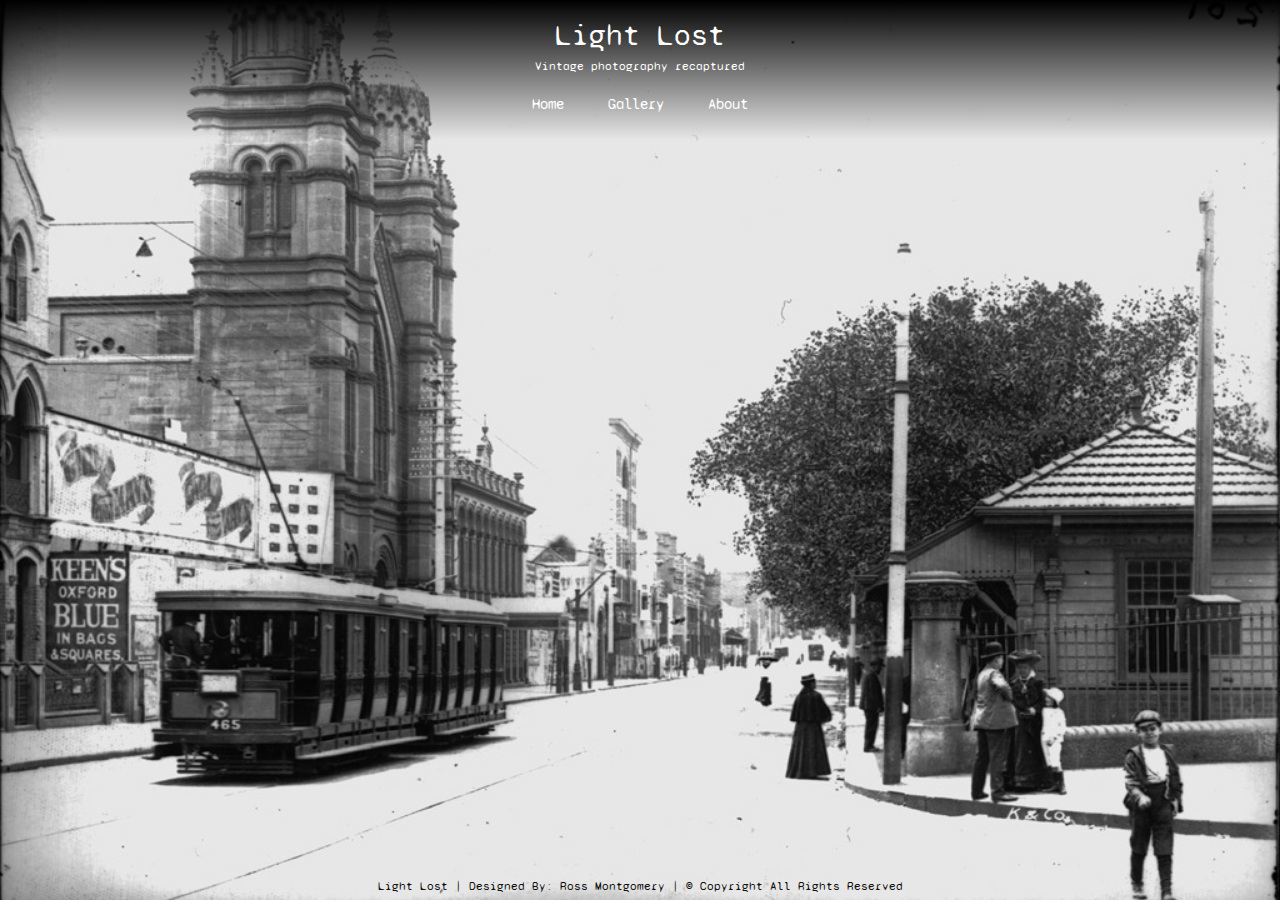
<file: index.html>
<!DOCTYPE html>
<html>
  <head>
    <meta charset="utf-8">
    <title>Light Lost</title>
    <meta name="viewport" content="width=device-width, initial-scale=1.0">
    <meta name="description" content="description">
    <meta name="robots" content="index,follow">
    <link rel="stylesheet" href="css/style.css">
    <link rel="icon" href="content/images/logo.png">
    <style> @import url('https://fonts.googleapis.com/css2?family=Syne+Mono&display=swap'); </style>
  </head>

  <body id="home-index">
    <header>
      <a href="index.html" id="site-title">Light Lost</a>
      <h2 id="site-description">Vintage photography recaptured</h2>
      <nav id="site-nav">
        <ul>
          <li><a href="index.html">Home</a></li>
          <li><a href="gallery.html">Gallery</a></li>
          <li><a href="about.html">About</a></li>
        </ul>
      </nav>
    </header>

    <main>
    </main>

    <footer id="home-footer" class="footer">
      <h1>Light Lost | Designed By: Ross Montgomery | © Copyright All Rights Reserved</h1>
    </footer>

  </body>

</html>
</file>
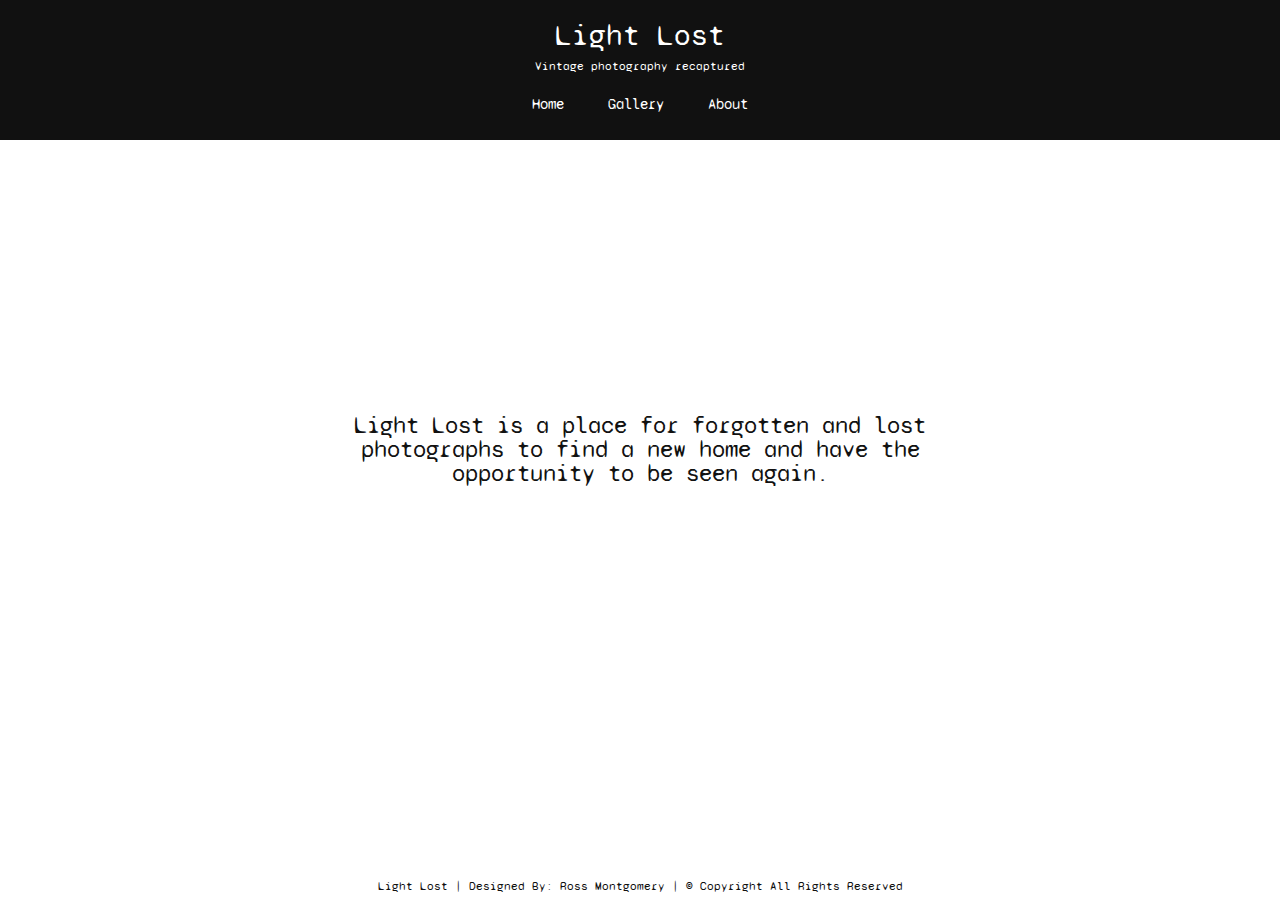
<file: about.html>
<!DOCTYPE html>
<html>
  <head>
    <meta charset="utf-8">
    <title>Light Lost</title>
    <meta name="viewport" content="width=device-width, initial-scale=1.0">
    <meta name="description" content="description">
    <meta name="robots" content="index,follow">
    <link rel="stylesheet" href="css/style.css">
    <link rel="icon" href="content/images/logo.png">
    <style> @import url('https://fonts.googleapis.com/css2?family=Syne+Mono&display=swap'); </style>
  </head>

  <body id="about-index">
    <header>
      <a href="index.html" id="site-title">Light Lost</a>
      <h2 id="site-description">Vintage photography recaptured</h2>
      <nav id="site-nav">
        <ul>
          <li><a href="index.html">Home</a></li>
          <li><a href="gallery.html">Gallery</a></li>
          <li><a href="about.html">About</a></li>
        </ul>
      </nav>
    </header>

    <main>
      <div id="about_main">
        <h1>Light Lost is a place for forgotten and lost photographs to find a new home and have the opportunity to be seen again.</h1>
      </div>
    </main>

    <footer id="about-footer" class="footer">
      <h1>Light Lost | Designed By: Ross Montgomery | © Copyright All Rights Reserved</h1>
    </footer>

  </body>

</html>
</file>
<file: css/style.css>
pre { font-family: monospace, monospace; }
code { font-family: monospace, monospace; font-size: 100%; }

html, body, div, span, applet, object, iframe,
h1, h2, h3, h4, h5, h6, p, blockquote, pre,
a, abbr, acronym, address, big, cite, code,
del, dfn, em, img, ins, kbd, q, s, samp,
small, strike, strong, sub, sup, tt, var,
b, u, i, center,
dl, dt, dd, ol, ul, li,
fieldset, form, label, legend,
table, caption, tbody, tfoot, thead, tr, th, td,
article, aside, canvas, details, embed,
figure, figcaption, footer, header, hgroup,
menu, nav, output, ruby, section, summary,
time, mark, audio, video {
	margin: 0;
	padding: 0;
	border: 0;
	font: inherit;
	vertical-align: baseline;
  font-size: 100%;
}
/* HTML5 display-role reset for older browsers */
article, aside, details, figcaption, figure,
footer, header, hgroup, menu, nav, section {
	display: block;
}
body {
	line-height: 1;
}
ol, ul {
	list-style: none;
}
blockquote, q {
	quotes: none;
}
blockquote:before, blockquote:after,
q:before, q:after {
	content: '';
	content: none;
}
table {
	border-collapse: collapse;
	border-spacing: 0;
}

* {
  text-decoration: none;
  margin: 0;
  padding: 0;
}

html, body {
  height: 100%
}

html {
  overflow-y: scroll;
  font-size: 100%;
}

#home-index {
  background-image: url(../content/images/cover.jpg);
  background-position: center;
  background-repeat: no-repeat;
  background-size: cover;
}

#site-title {
  font-size: 30px;
  padding: 20px;
}

#site-description {
  font-size: 12px;
  padding: 10px;
}

#site-title, #site-description {
  color: #fff;
  font-family: 'Syne Mono', monospace;
  text-decoration: none;
}

header {
  text-align: center;
  background-color: #111;
  height: 100px;
  padding: 20px;
}

#home-index header {
  background: linear-gradient(rgba(0,0,0,1),rgba(255,255,255,0));
}

#site-nav {
  display: block;
  margin: 0 auto;
  width: fit-content;
}

#site-nav ul li {
  display: inline-block;
  font-size: 15px;
  padding: 15px 20px 15px 20px;
}

#site-nav ul li a {
  color: #fff;
  font-family: 'Syne Mono', monospace;
}

#site-nav ul li:hover {
  color: red;
}

#about_main {
  color: #111;
  font-family: 'Syne Mono', monospace;
  font-size: 1.5rem;
	margin: 0;
	padding: 0;
	text-align: center;
	position: absolute;
	top: 50%;
	left: 50%;
	transform: translateX(-50%) translateY(-50%);
}

.footer {
  position: absolute;
  width: 100%;
  text-align: center;
  height: 20px;
  color: #111;
  font-family: 'Syne Mono', monospace;
  font-size: 0.75rem;
}

#home-footer, #about-footer {
  bottom: 0;
}

#gallery-page {
  padding: 5px 150px 0px 150px;
}

#dgwt-jg-1 {
  display: inline-block;
}

@media screen and (max-width: 400px) {
  #gallery-page {
    padding: 0;
  }
  .footer {
    font-size: 0.2rem;
  }
}

@media screen and (max-width: 768px) {
  #gallery-page {
    padding: 0;
  }
}
</file>
